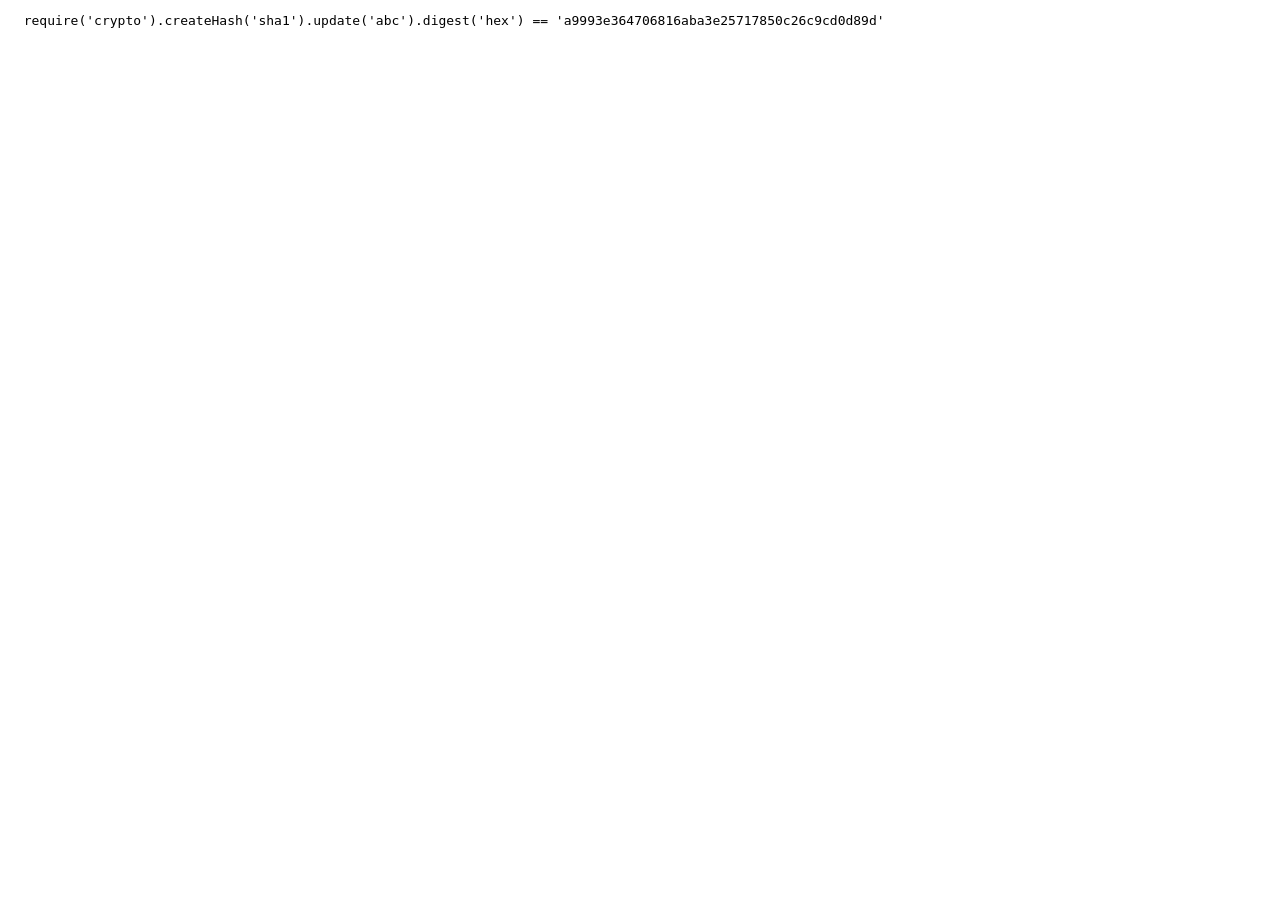
<file: node_modules/browserify/node_modules/crypto-browserify/example/index.html>
<!doctype html>
<html>
<script src=bundle.js></script>
<body>
  <pre>
  require('crypto').createHash('sha1').update('abc').digest('hex') == '<span id=ans></span>'
  </pre>
</body>
<script>
  document.getElementById('ans').innerHTML = require('crypto').createHash('sha1').update('abc').digest('hex')
</script>
</html>
</file>
